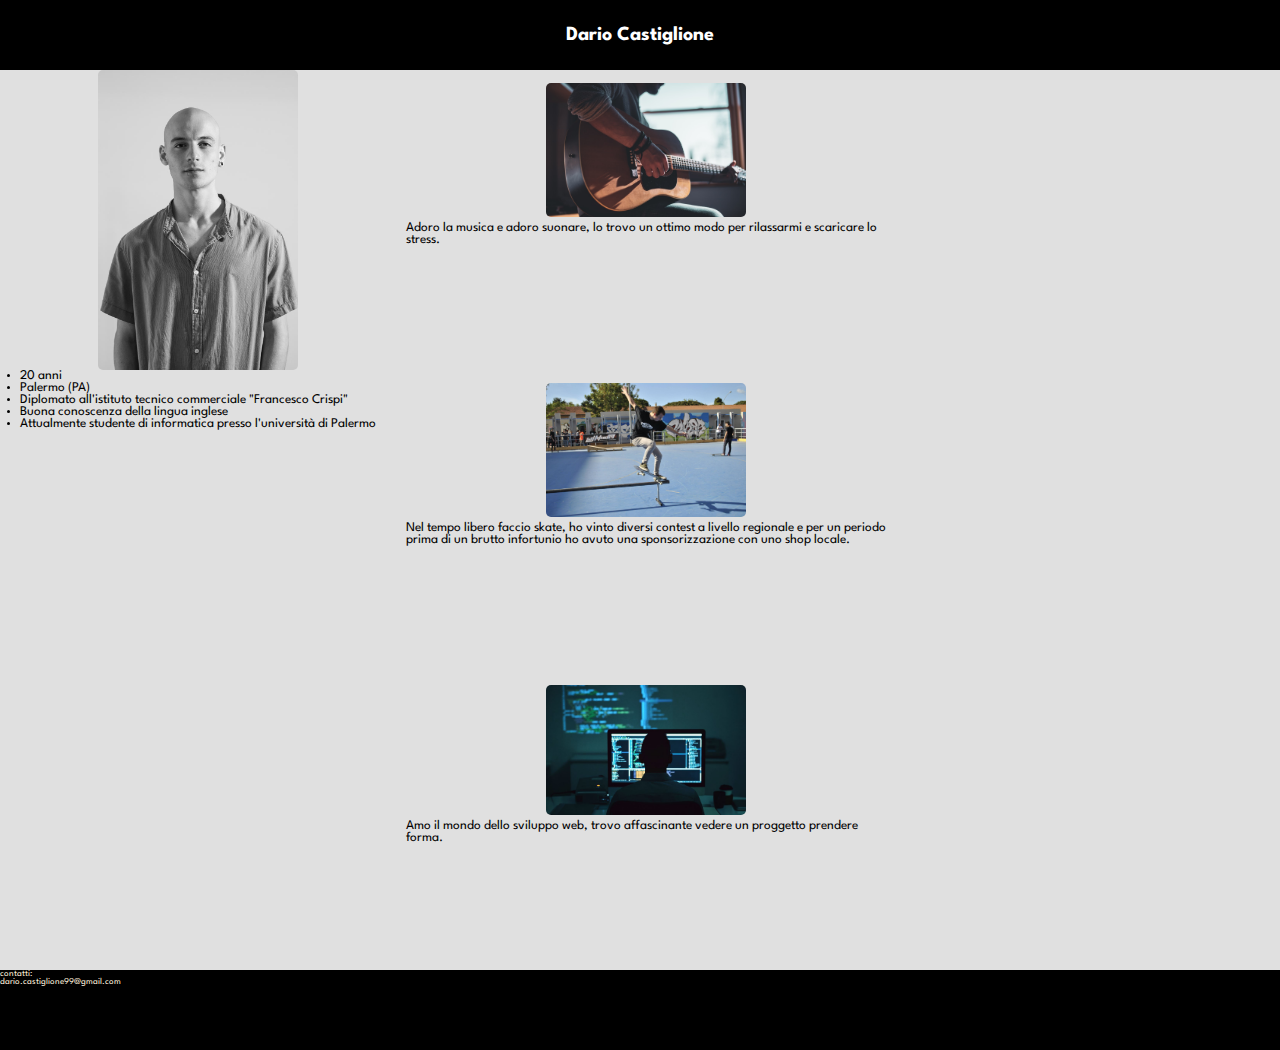
<file: index.html>
<!DOCTYPE html>
<html lang="it">
<head>
    <meta charset='utf-8'>
    <meta http-equiv='X-UA-Compatible' content='IE=edge'>
    <title>Dario Castiglione</title>
    <meta name='viewport' content='width=device-width, initial-scale=1'>
    <link rel='stylesheet' type='text/css' media='screen' href='style.css'>
    <link href="https://fonts.googleapis.com/css?family=Spartan&display=swap" rel="stylesheet">
    <style>
        body{
         font-family: "Spartan";
        }
    </style>
</head>
<body>
    <div class="menu">
<h2>Dario Castiglione</h2>
    </div>


<div class="page">
<div class="part-1">
 <div class="section sezione-1">
     <img class="img img-1" id="foto" src="foto.jpg" alt="FOTO">
    </div>
     <div class="section testo-1 testo--1"> <p>
        <ul>
            <li>20 anni</li>
            <li>Palermo (PA)</li>
            <li>Diplomato all'istituto tecnico commerciale "Francesco Crispi"</li>
            <li>Buona conoscenza della lingua inglese</li>
              <li>Attualmente studente di informatica presso l'università di Palermo</li>
        </ul>
     </p></div></div>

<div class="spacer"></div>

<div class="part-2">
<div class="section content">
    <img src="fotochitarra.jfif" alt="FOTO" class="img-1 img-2">
<p class="testo-1 testo">   Adoro la musica e adoro suonare,
    lo trovo un ottimo modo per rilassarmi e scaricare lo stress.</p>
</div>


<div class="section content">
<img src="fotoskate.jpg" alt="FOTO" class="img-1 img-2">
<p class="testo-1 testo" > Nel tempo libero faccio skate, ho vinto diversi contest a livello regionale e per un periodo prima di un brutto infortunio ho avuto una sponsorizzazione con uno shop locale.</p>
</div>


<div class="section content">
    <img src="programmer.jpg" alt="FOTO" class="img-1 img-2">
    <p class="testo-1 testo"> Amo il mondo dello sviluppo web, trovo affascinante vedere un proggetto prendere forma.</p>
</div>


</div>
</div>

<footer style="color: antiquewhite;">
<p >contatti:<br>
dario.castiglione99@gmail.com</p>
</footer>
</file>
<file: style.css>
* {
    margin: 0;
    padding: 0;
    box-sizing: border-box;
}
body{
    font-size: smaller;
    background-color: rgb(224, 224, 224);
}

.menu {
    height: 70px;
    background-color: black;
    color: white;
    display: flex;
    align-items: center;
    justify-content: center;

}
.img-1{
    max-width: 200px;

    border-radius: 5px;
}



.page {
    display: flex;
    flex-wrap: wrap;
}
.section{
    height: 300px;

width: 100%;
}

footer{
    background-color: black;
    height: 80px;
}
.sezione-1 {
    display: flex;
    justify-content: center;
    align-items: center;
    height:300px;
}
.testo-1 {
height: 130px;
display: flex;
justify-content: center;

}
.testo-1 p {

    margin-left: 20px;
    display: block;

}

.content {
    display: flex;
    justify-content: center;
    flex-direction: column;
    align-items: center;
}
.section .testo-1 {
    margin: 5px 10px;
    max-width: 480px;
}

footer p{
    font-size: xx-small;

}

@media only screen and (min-width: 1450px)
{


    body{
        display:block;
        background-color: black;
    }
    .menu{
        font-size: large;
    }


    .content{
    max-width: 30%;
   margin-top: 15px;
    border-radius: 5px;
    display: block;
    height: 215px;
    margin-right: 50px;
    margin-left: 2px;


    }

    .page {
     display: flex;
    align-items: center;
    justify-content: center;
    }
    .sezione-1{
        float: left;
        width: 50%;
        display: flex;
        justify-content: flex-end;
        height: 400px;
    }
    .testo-1{
        width: 50%;
        margin-top: 125px;

    }
     .img{ margin-right: 30px;
        max-width: 300px;

     }


 .testo--1{
    display: flex;
    justify-content: flex-start;
 }

    .spacer {
        display: block;
        height:10px;

        overflow: hidden;
        width: 100%;
        background-color: black;

    }
    .part-1{

        width: 100%;
        border-bottom-left-radius: 5px;
        border-bottom-right-radius: 5px;
        background-color: rgb(224, 224, 224);
        height: 60vh;
        
    }


    .part-2 {
        display:flex;
        background-color: rgb(224, 224, 224);
        width: 100%;
        border-top-left-radius: 5px;
        border-top-right-radius: 5px;
        justify-content: flex-start;
     }
     footer p{
         font-size: initial;
         margin-top: 10px;
      }
     .testo{
         display: block;
         width:100%;
            border-radius: 5px;
            background-color: rgb(255, 255, 255);
           margin-top: 5px;
           height: 200px;
           padding-top: 5px;


     }

    .img-2{
        float: left;
        max-width: 300px;
        display: block;
        margin-right: 5px;

    }
    #foto{
      max-width: 350px;
      position: relative;
      top: 80px;
    }

}
</file>
